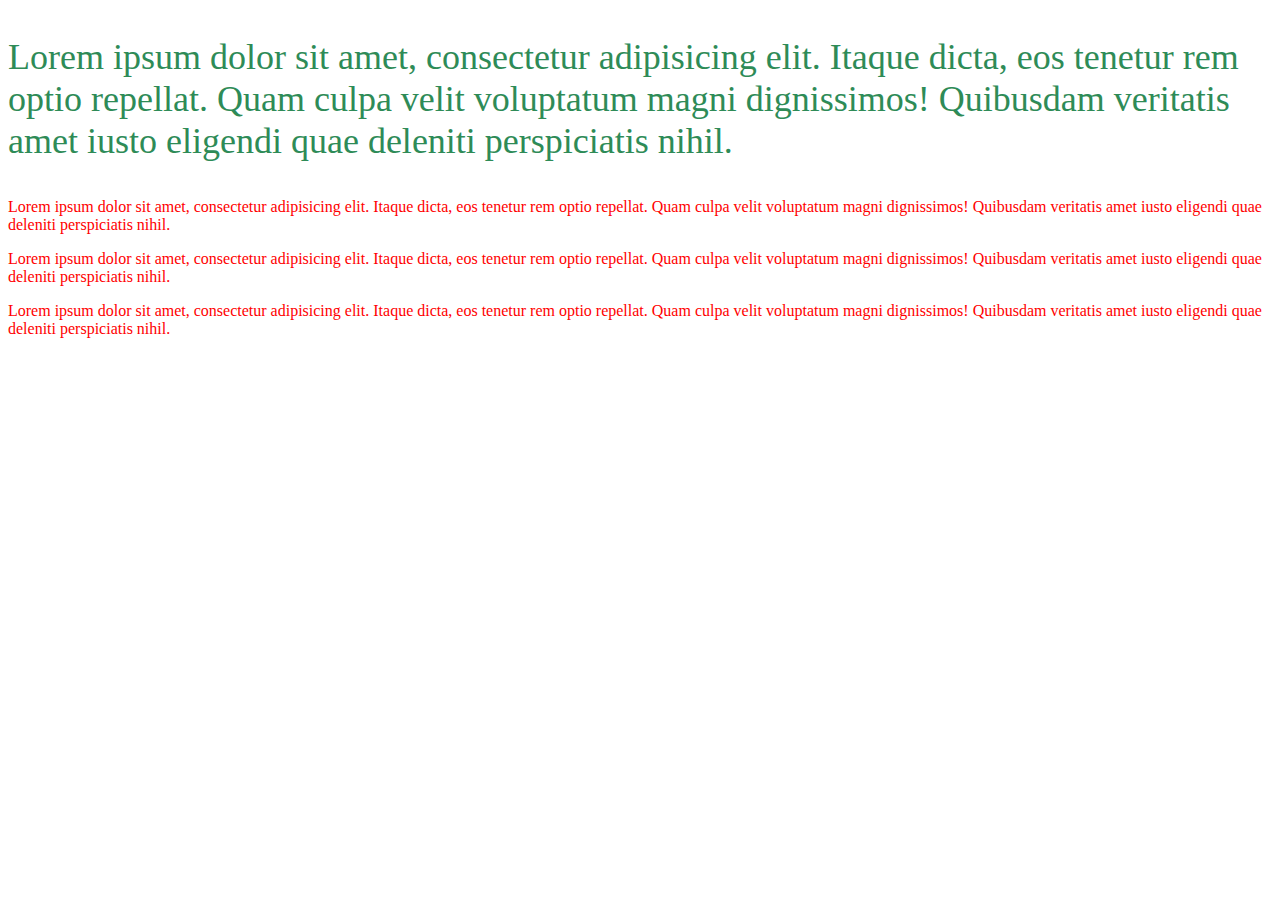
<file: index.html>
<!DOCTYPE html>
<html lang="en">
<head>
    <meta charset="UTF-8">
    <meta name="viewport" content="width=device-width, initial-scale=1.0">
    <title>Шрифты</title>
    <link rel="stylesheet" href="style.css">
</head>
<body>
    <p class="test1">Lorem ipsum dolor sit amet, consectetur adipisicing elit. Itaque dicta, eos tenetur rem optio repellat. Quam culpa velit voluptatum magni dignissimos! Quibusdam veritatis amet iusto eligendi quae deleniti perspiciatis nihil.
       
    </p>
    <p class="test2">Lorem ipsum dolor sit amet, consectetur adipisicing elit. Itaque dicta, eos tenetur rem optio repellat. Quam culpa velit voluptatum magni dignissimos! Quibusdam veritatis amet iusto eligendi quae deleniti perspiciatis nihil.
            
    </p>
    <p class="test3">Lorem ipsum dolor sit amet, consectetur adipisicing elit. Itaque dicta, eos tenetur rem optio repellat. Quam culpa velit voluptatum magni dignissimos! Quibusdam veritatis amet iusto eligendi quae deleniti perspiciatis nihil.
               
    </p>
    <p class="test4">Lorem ipsum dolor sit amet, consectetur adipisicing elit. Itaque dicta, eos tenetur rem optio repellat. Quam culpa velit voluptatum magni dignissimos! Quibusdam veritatis amet iusto eligendi quae deleniti perspiciatis nihil.

    </p>
    <iframe width="560" height="315" src="https://www.youtube.com/embed/6U1F0vRNAkk" title="YouTube video player" frameborder="0" allow="accelerometer; autoplay; clipboard-write; encrypted-media; gyroscope; picture-in-picture" allowfullscreen></iframe>
</body>
</html>
</file>
<file: style.css>
@import url('https://fonts.googleapis.com/css2?family=Caveat:wght@500&family=Comforter&family=Pacifico&family=Yanone+Kaffeesatz:wght@300&display=swap');


p {
    color: red;
}


.test1 {
    font-family: 'Meow Script';
    font-weight: 400;
    font-size: 36px;
    color: seagreen;
}
</file>
